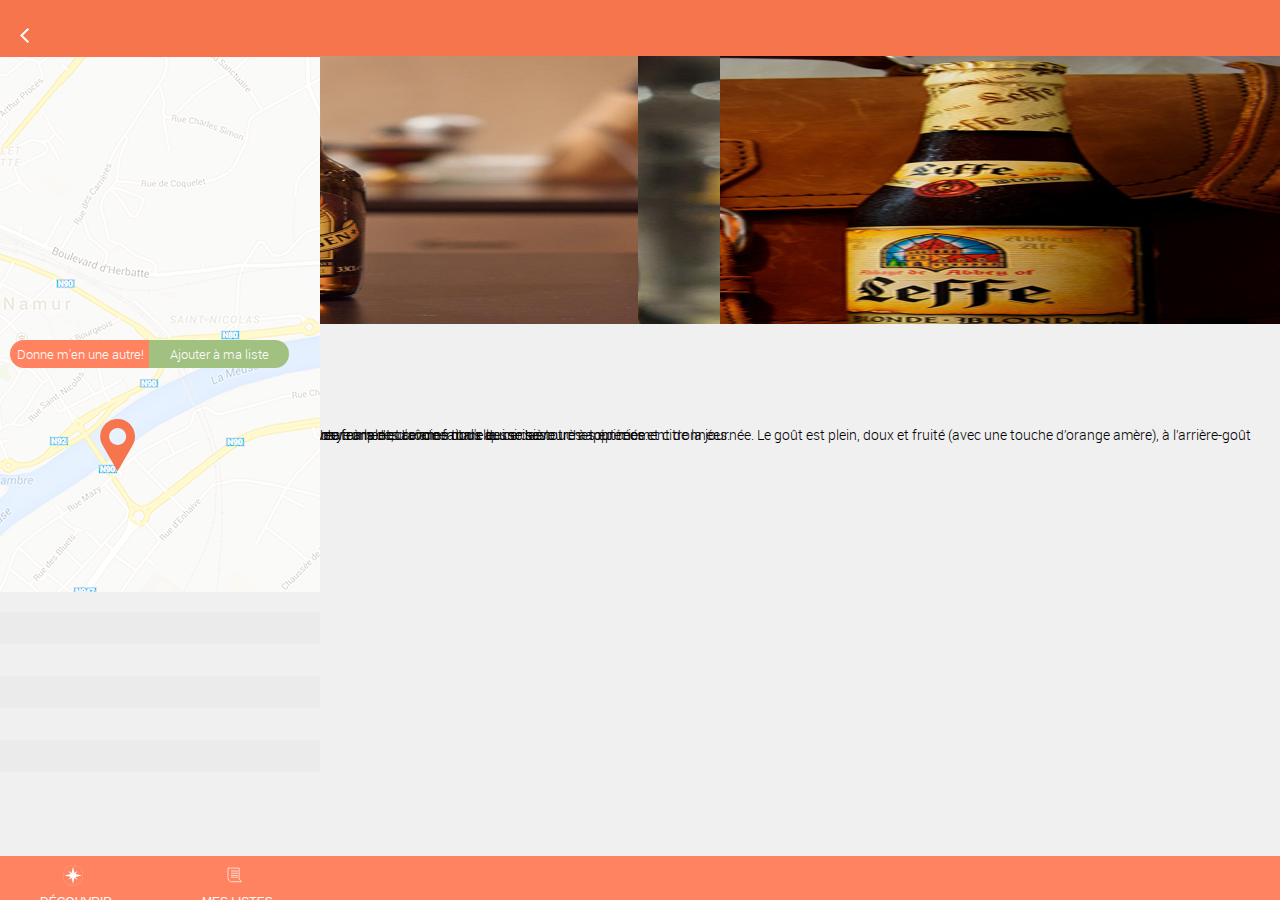
<file: site/index.html>
<!doctype html>
<html>

<head>
    <meta charset="UTF-8">
    <title>Get A Beer</title>

<!-- Meta for Smartphone -->
    <meta name="viewport" content="user-scalable=no,initial-scale=1">
    <meta name="apple-mobile-web-app-title" content="Get A Beer">
    <meta name="apple-mobile-web-app-capable" content="yes">
    <meta name="apple-mobile-web-app-status-bar-style" content="black-translucent">
<!-- Startup Image Link -->
    <link rel="apple-touch-startup-image" href="img/start.png">
    <link rel="apple-touch-startup-image" href="img/start@2x.png" sizes="640x920">
    <link rel="apple-touch-startup-image" href="img/start-l@2x.png" sizes="640x1096">
<!-- ICON -->
    <link rel="apple-touch-icon" href="img/icon-57.png" />
    <link rel="apple-touch-icon" sizes="114x114" href="img/icon-114.png" />
<!-- Link to style sheet -->
    <link rel="stylesheet" type="text/css" href="css/fonts.css">
    <link rel="stylesheet" type="text/css" href="css/normalize.css">
    <link rel="stylesheet" type="text/css" href="css/style.css">
<!-- Link to js & jsPlugin -->
    <script src="js/jquery-1.11.2.min.js"></script>
<!--    <script src="js/hammer.js"></script>-->
</head>
<!-- différentes pages de bieres -> div et translate au moment du bouton pour passer a la prochaine  -->

<!-- Orval --<!-->

<body>

    <header class="topNavigation">
        <svg version="1.1" id="retourArrow" xmlns="http://www.w3.org/2000/svg" xmlns:xlink="http://www.w3.org/1999/xlink" x="0px" y="0px" viewBox="0 0 11 18"
            enable-background="new 0 0 11 18" xml:space="preserve">
            <path id="flècheRetour" fill="#FFFFFF" d="M0,9l9.2-9L11,1.7L3.5,9l7.5,7.3L9.2,18L0,9z"/>
        </svg>
        
        <h2 class="titrePage"></h2>
    </header>
    <div class="content">

        <!-- SWIPE DE BIERES -->
        

<div class="boutons">

                <button>Donne m'en une autre!</button>
                <button>Ajouter à ma liste</button>
            </div>
            <!--fin des boutons-->

        <div class="bieres" id="orval">

            <a href="#map" class="map-icon">à proximité</a>
            <h1>Orval</h1>
            <img src="img/orval.png" alt="photo orval" />

            <p class="txt-orange">6.5% <small>vol</small> Blonde</p>

            <p class="descr">Au goût légèrement amer, elle est très rechercher par les amateurs de bières. Celle-ci est brassé depuis 1931 avec savoir par les moines de l’abbaye de Notre-Dame d’Orval.</p>


        </div>


        <div class="bieres" id="leffe-b">


            <h1>Leffe</h1>
            <img src="img/Leffe-blonde.jpg" alt="photo leffe blonde" />
            

            <p class="txt-orange">6.6% <small>vol</small> Blonde</p>

            <p class="descr">Leffe Blonde est une authentique bière blonde d’Abbaye à la douce amertume qui se savoure à tout moment de la journée. Le goût est plein, doux et fruité (avec une touche d’orange amère), à l’arrière-goût puissant et surprenant.</p>


        </div>


        <div class="bieres" id="kasteel-r">


            <h1>Kasteel <small>Rouge</small></h1> 

            <img src="img/kasteel-r.jpg" alt="photo kasteel red" />
            

            <p class="txt-orange">8% <small>vol</small> Fruitée</p>

            <p class="descr">La Kasteel Rouge est un mélange unique de Kasteel Donker et de liqueur de cerises. Une bière pour les amateurs des arômes doux de cerises.</p>



        </div>


        <div class="bieres" id="karmeliet">


            <h1>Triple Karmeliet</h1>
            <img src="img/karm.jpg" alt="photo karmeliet" />
            

            <p class="txt-orange">8.4% <small>vol</small>Blonde</p>


            <p class="descr">La triple a des touches de vanille mélangées avec un arôme citronné dans son odeur. On décèle un goût de froment, d'avoine mais aussi des touches épicées et citronnées.</p>



        </div>

        <div class="bieres" id="grim">


            <h1>Grimbergen</h1>
            <img src="img/grim.jpg" alt="photo Grimbergen" />
            

            <p class="txt-orange">6.7% <small>vol</small> Blonde</p>

            <p class="descr">Légèrement fruitée, la Grimbergen Blonde vous offre un bel équilibre entre douceur et amertume. Sa saveur ample et ronde fait d'elle une bière très appréciée.</p>



        </div>

        <!-- SECTION DES BIERES BUES/PAS BUES -->

        <section id="liste">
            <header>
                <a href="index.html">
                    <</a>
                        <p>Mes listes</p>


            </header>
            <div class="content">

                <ul class="list-bu">
                    <li><a id="aboire">A boire</a>

                    </li>
                    <li><a id="bu">J'ai bu</a>
                    </li>


                </ul>


                <ul class="list-bieres">
                    <li>
                        <a>Orval</a>
                    </li>

                    <li>
                        <a>Kasteel Red</a>
                    </li>

                    <li>
                        <a>Triple Karmeliet</a>

                    </li>
                    <li>
                        <a>Leffe</a>
                    </li>
                    <li>
                        <a>Grimbergen</a>
                    </li>




                </ul>


                <nav>
                    <ul>
                        <li><a href="index.html" id="decouvrir">Découvrir</a>
                        </li>
                        <li><a href="#list" id="list">Mes listes</a>
                        </li>


                    </ul>

                </nav>
            </div>

        </section>

        <!-- END LISTE -->



        <section id="carte">
            <img src="img/carte.svg" />
            <ul class="list-bieres">
            <li>Le Green Fairy <small>100m</small> ></li>
            <li>Les Caves à Bière <small>102m</small> ></li>
            <li>Le Monde à l'Envers <small>200m</small> ></li>
            <li>Le Bouffon du Roi <small>210m</small> ></li>
            <li>Le Temple <small>220m</small> ></li>
            <li>Le Chapitre <small>700m</small> ></li>



            </ul>
        </section>

        <nav>
            <ul>
                <li><a href="index.html" id="decouvrir">Découvrir</a>
                </li>
                <li><a id="list">Mes listes</a>
                </li>


            </ul>

        </nav>
    </div>

  
         <script type="text/javascript">
        
     
        
        $( "a#list" ).click(function() {
            $("#liste").addClass('translate');
        
        });
    
        /*
    $("#list").click(function(){
            alert('ok');
            //$("#liste").addClass("translate");
        
        });
       */

        
        
        
        </script>

</body>

</html>
</file>
<file: site/css/fonts.css>
@font-face {
    font-family: 'nexa-s';
    src: url('../font/nexarustscriptl-0-webfont.eot');
    src: url('../font/nexarustscriptl-0-webfont.eot?#iefix') format('embedded-opentype'),
         url('../font/nexarustscriptl-0-webfont.woff2') format('woff2'),
         url('../font/nexarustscriptl-0-webfont.woff') format('woff'),
         url('../font/nexarustscriptl-0-webfont.ttf') format('truetype'),
         url('../font/nexarustscriptl-0-webfont.svg#nexa_rust_script_l0regular') format('svg');
    font-weight: normal;
    font-style: normal;

}

@font-face {
    font-family: 'roboto-r';
    src: url('../font/roboto/regular/Roboto-Regular-webfont.eot');
    src: url('../font/roboto/regular/Roboto-Regular-webfont.eot?#iefix') format('embedded-opentype'),
         url('../font/roboto/regular/Roboto-Regular-webfont.woff') format('woff'),
         url('../font/roboto/regular/Roboto-Regular-webfont.ttf') format('truetype'),
         url('../font/roboto/regular/Roboto-Regular-webfont.svg#robotoregular') format('svg');
    font-weight: normal;
    font-style: normal;

}

@font-face {
    font-family: 'roboto-l';
    src: url('../font/roboto/light/Roboto-Light-webfont.eot');
    src: url('../font/roboto/light/Roboto-Light-webfont.eot?#iefix') format('embedded-opentype'),
         url('../font/roboto/light/Roboto-Light-webfont.woff') format('woff'),
         url('../font/roboto/light/Roboto-Light-webfont.ttf') format('truetype'),
         url('Roboto-Light-webfont.svg#robotolight') format('svg');
    font-weight: normal;
    font-style: normal;

}
</file>
<file: site/css/style.css>
body {
    background-color: #f0f0f0;
    width: 100%;
    height: 100%;
    overflow: hidden;
}
.topNavigation {
    width: calc(100%-20px);
    height: 38px;
    background: #F7754D;
    padding-top: 18px;
    padding-left: 20px;
}
#retourArrow {
    height: 15px;
    margin-top: 10px;
    position: absolute;
}
.titrePage {
    font-size: 15px;
    color: #FFFFFF;
    font-weight: lighter;
    text-align: center;
    margin-top: 10px;
    position: relative;
    left: -11px;
    content: Découvrir;
}
.content {
    width: 100%;
    height: calc(100%-38px);
    padding: 0;
    margin: 0;
    overflow: hidden;
    font-weight: normal;
}
/* NAVIGATION */

nav {
    -webkit-box-sizing: border-box;
    /* Safari/Chrome, other WebKit */
    -moz-box-sizing: border-box;
    /* Firefox, other Gecko */
    box-sizing: border-box;
    width: 100%;
    height: 44px;
    background-color: #FF8360;
    overflow: hidden;
    position: absolute;
    bottom: 0;
}
nav ul li {
    list-style: none;
    padding-top: 20px;
    float: left;
}
nav ul li a {
    text-decoration: none;
    color: white;
    text-transform: uppercase;
    font-size: 12px;
}
#decouvrir {
    background-image: url(../img/explore.svg);
    background-repeat: no-repeat;
    background-size: 20px;
    background-position: 23px 0px;
    padding-top: 30px;
    margin-right: 90px;
    margin-top: 0px;
}
#list {
    background-image: url(../img/list.svg);
    background-repeat: no-repeat;
    background-size: 20px;
    background-position: 23px 0px;
    padding-top: 30px;
    margin-top: 0px;
}
/* PAGE BIERES */

.map-icon {
    background-image: url(../img/map.svg);
    background-size: 20px;
    background-repeat: no-repeat;
    text-decoration: none;
    color: #FCCA46;
    position: absolute;
    padding-top: 30px;
    background-position: 23px 0px;
    font-family: 'roboto-l';
    font-size: 12px;
    right: 10px;
    bottom: 210px;
}
p {
    position: relative;
}
.txt-orange {
    color: #FF8360;
    font-size: 29px;
    font-family: 'roboto-l';
    margin-top: 50px;
    left: 10px;
}
.descr {
    font-family: 'roboto-l';
    margin-top: -20px;
    left: 10px;
    font-size: 14px;
}
.bieres {
    position: absolute;
    height: 473px;
}
.bieres img {
    width: 100%;
    height: 268px;
}
.bieres h1 {
    color: white;
    font-family: 'roboto-r';
    bottom: 185px;
    left: 10px;
    position: absolute;
}

.boutons {
    width: 285px;
    margin: 0 auto;
    position: absolute;
    z-index: 3000;
    left: 10px;
    top: 320px;
<<<<<<< HEAD
=======
   
>>>>>>> FETCH_HEAD
}

.boutons button {
    position: relative;
    top: 20px;
    height: 28px;
    width: 140px;
    border-style: none;
    color: white;
    font-family: 'roboto-l';
    font-size: 13px;
}

.boutons button:nth-child(1) {
    background-color: #FF8360;
    border-radius: 15px 0 0 15px;
}

.boutons button:nth-child(2) {
    border-radius: 0 15px 15px 0;
    background-color: #A1C181;
    left: -5px;
}
<<<<<<< HEAD
.bieres img {
    height: 268px;
    overflow: hidden;
}
=======

.bieres img{
    height: 268px;
    overflow: hidden;
}

>>>>>>> FETCH_HEAD
.bieres p {
    width: 300px;
}
#orval {
    display: none;
}
#leffe-b {
<<<<<<< HEAD
<<<<<<< HEAD
    left: -320px;
=======
    left: -100%;
=======
    left: -320px;
>>>>>>> FETCH_HEAD
   
>>>>>>> FETCH_HEAD
}
/*cachée*/

#kasteel-r {
    left: -320px;
}
/*cachée*/

#karmeliet {
    left: -320px;
}
/*cachée*/

#grim {
    left: -320px;
}
/*cachée*/

/*page des listes*/

.list-bieres li:nth-child(odd) {
    background-color: #EBEBEB;
}
#liste {
    position: absolute;
<<<<<<< HEAD
<<<<<<< HEAD
    left: -320px;
=======
    left: -100%;
>>>>>>> FETCH_HEAD
=======
    left: -320px;
>>>>>>> FETCH_HEAD
}
.list-bu {
    font-family: 'roboto-l';
    text-align: center;
    border-radius: 2px;
    width: 280px;
    list-style: none;
    overflow: hidden;
}
.list-bu li {
    width: 130px;
    height: 50px;
    float: left;
    border-radius: 2px;
    border: 1px solid #FF8360;
    color: #FF8360;
}
.list-bu li:active {
    color: white;
    background-color: #FF8360;
    border: 1px solid #FF8360;
}
.list-bu li a {
    position: relative;
    top: 25%;
}
.list-bieres li:active {
    background-color: #FF8360;
    color: white;
}
.list-bieres {
    list-style: none;
    position: relative;
    color: #6D6D6D;
    font-family: 'roboto-r';
}
.list-bieres li {
    padding: 5px;
}
#liste header {
    background-color: #FF8360;
    padding: 0;
    margin: 0;
    color: white;
    font-family: 'roboto-l';
    text-align: center;
    padding: 2px;
}
#liste header a {
    float: left;
    color: white;
    text-decoration: none;
    font-size: 22px;
}
/*maps*/

#carte img {
    width: 100%;
}
#carte {
    position: absolute;
    left: -320px;
}
#carte small {
    color: #B15235;
}

.translate {
    transform: translateX(320px);
    -webkit-transform: translateX(320px);
    transition: all .3s;
}
</file>
